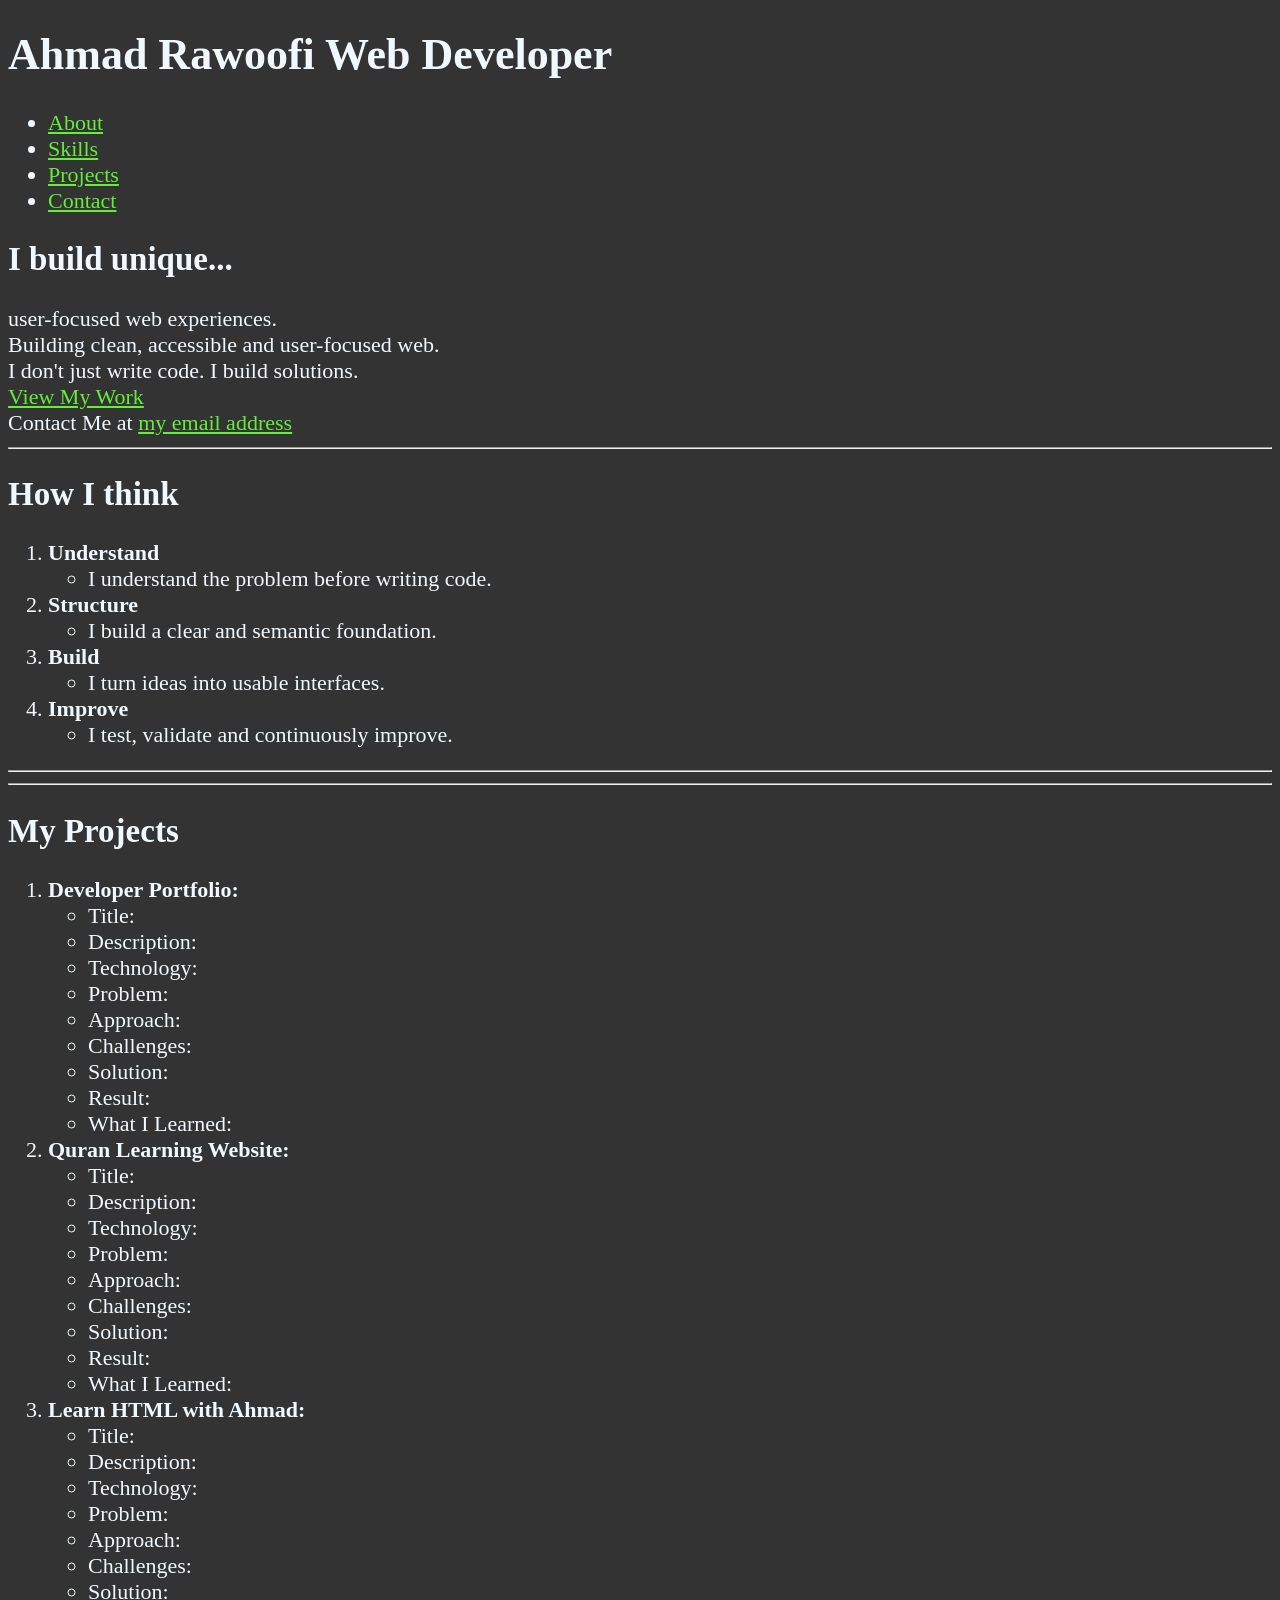
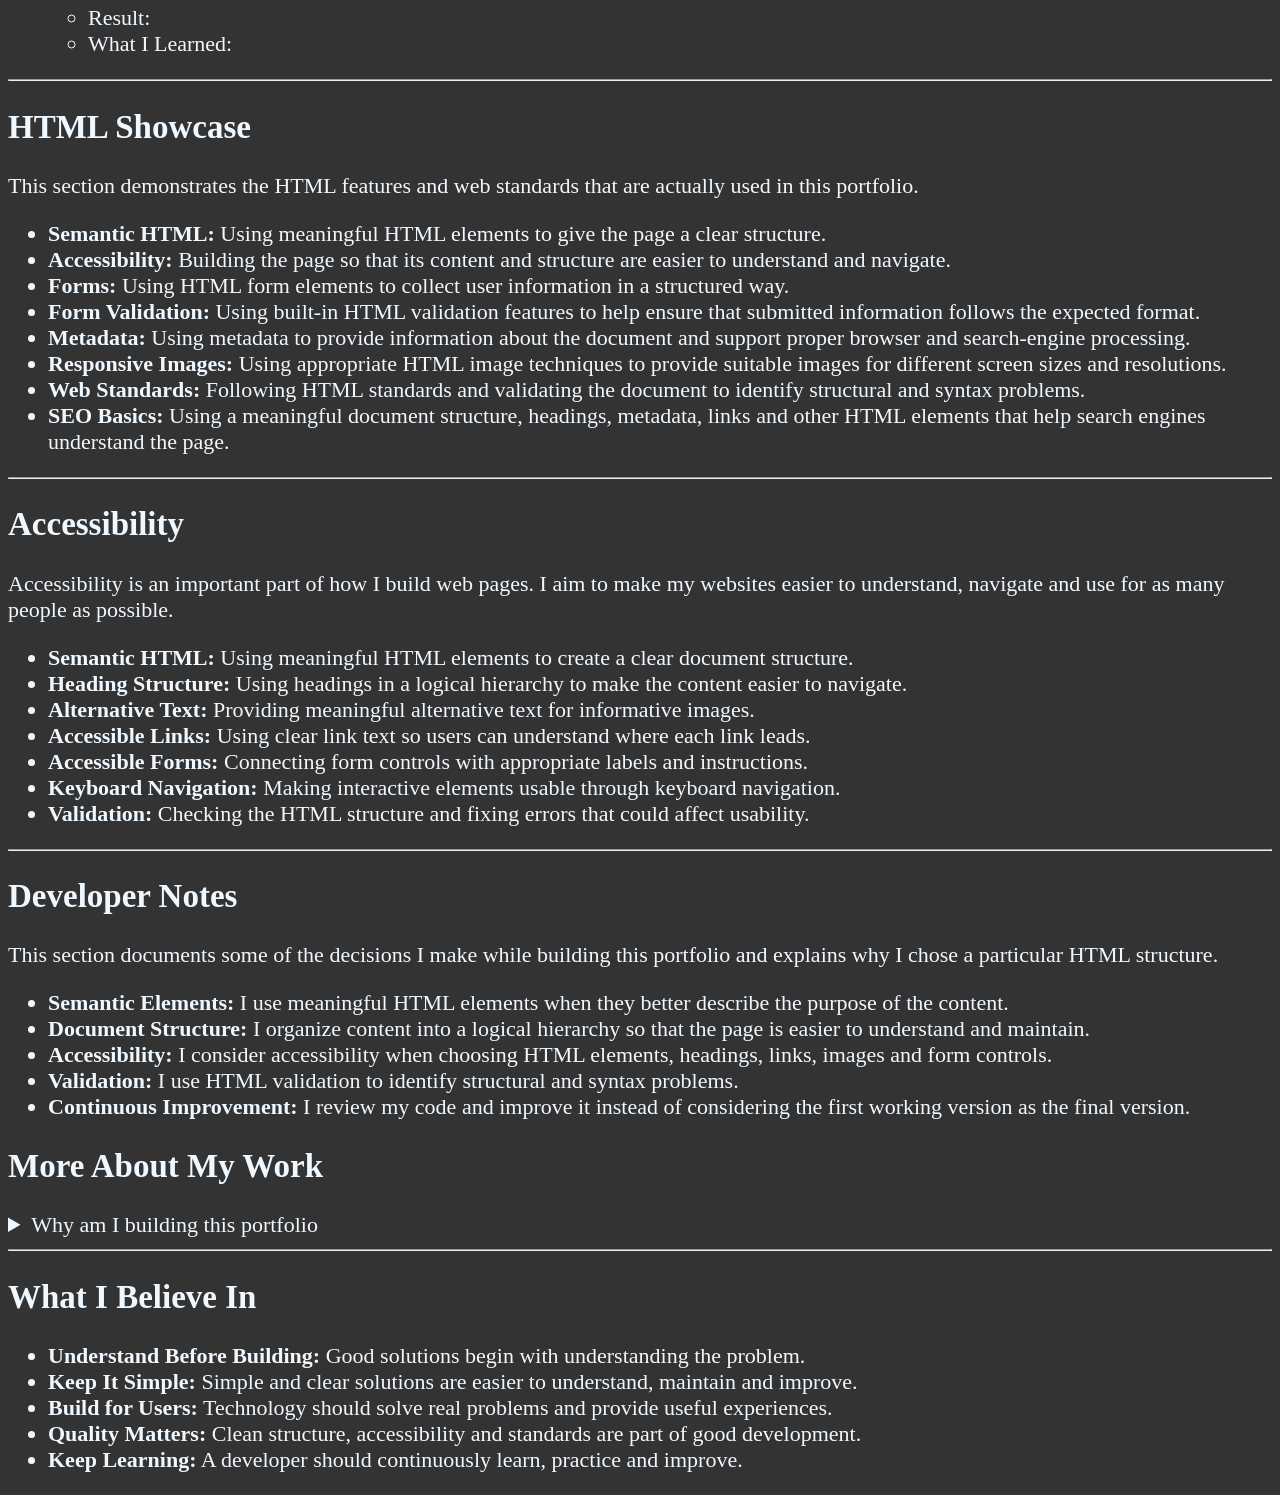
<file: index.html>
<!DOCTYPE html>
<html lang="en">
<head>
    <meta charset="UTF-8">
    <meta name="viewport" content="width=device-width, initial-scale=1.0">
     <meta
        name="description"
        content="Ahmad Rawoofi's developer portfolio, learning journey, projects and web development skills.">

    <meta name="author" content="Ahmad Rawoofi">

    <meta name="robots" content="index, follow">
    <title>Ahmad Rawoofi | Web Developer Portfolio</title>
    <link rel="stylesheet" href="/main.css">
    
</head>


<body>

     <header id="home">
        <h1>Ahmad Rawoofi Web Developer</h1>
            <nav>
                <ul>
                    
                    <li><a href="/about.html">About</a></li>
                    <li ><a href="#skills">Skills</a></li>
                    <li><a href="#projects">Projects</a></li>
                    <li><a href="/contact.html">Contact</a></li>
                </ul>
            </nav>
        </header>

    <main>
        <section>
            
                <h2>I build unique...</h2>

        
                user-focused web experiences. <br>
                Building clean, accessible and user-focused web. <br>
                I don't just write code. I build solutions. <br>

                <a href="#projects">View My Work</a> <br>
                Contact Me at <a href="mailto:rondom@gmail.com">my email address</a>
                

            
        </section>
<hr>
<!-- ------------------How I Think--------------- -->
        <section>
            
                <h2>How I think</h2>
                <ol>
                    <li><strong>Understand</strong>
                    
                        <ul><li>
                            I understand the problem
                                before writing code.
                        </li></ul>
                    </li>

                    <li><strong>Structure</strong>
                    
                        <ul><li>
                            I build a clear and
                            semantic foundation.
                        </li></ul>
                    </li>
                    <li> <strong>Build</strong>
                    
                        <ul><li>
                            I turn ideas into
                            usable interfaces.
                        </li></ul>
                    </li>
                    <li><strong>Improve</strong>
                    
                        <ul><li>
                            I test, validate and
                            continuously improve.
                        </li></ul>
                    </li>
                </ol>

            
        </section>

<hr>

 

       <!--  <hr>
        <table>
            <caption>New Table</caption>
            
            <thead>
                <tr>
                    <th>tr1-th1</th>
                    <th>tr1-th2</th>
                    <th rowspan="4">tr1-th3</th>
                    <th>tr1-th4</th>
                    <th>tr1-th5</th>
                    <th>tr1-th6</th>
                </tr>

                <tr>
                    <th>tr2-th1</th>
                    <td></td>
                    <td></td>
                    <td></td>
                    <td></td>
                    
                </tr>
                <tr>
                    <th>tr2-th1</th>
                    <td></td>
                    <td></td>
                    <td></td>
                    <td></td>
                    
                </tr>
                <tr>
                    <th>tr2-th1</th>
                    <td></td>
                    <td></td>
                    <td></td>
                    <td></td>
                    
                </tr>
                <tr>
                    <th rowspan="2">tr2-th1</th>
                    <td>1</td>
                    <td rowspan="2">1</td>
                    <td></td>
                    <td></td>
                    <td></td>
                </tr>
                <tr>
                    
                    <td>2</td>
                    <td></td>
                    <td></td>
                    <td></td>
                    
                </tr>
            </thead>
        </table> -->
    </section>
<hr>
<!-- ------------------projects--------------- -->
    <section id="projects">
        <h2>My Projects</h2>
        
        <ol>
            <li><strong>Developer Portfolio:</strong>
                <ul>
                            <li>Title:</li>
                            <li>Description:</li>
                            <li>Technology:</li>
                            <li>Problem:</li>
                            <li>Approach:</li>
                            <li>Challenges:</li>
                            <li>Solution:</li>
                            <li>Result:</li>
                            <li>What I Learned:</li>
                </ul>
            </li>

            <li><strong>Quran Learning Website:</strong>
                <ul>
                            <li>Title:</li>
                            <li>Description:</li>
                            <li>Technology:</li>
                            <li>Problem:</li>
                            <li>Approach:</li>
                            <li>Challenges:</li>
                            <li>Solution:</li>
                            <li>Result:</li>
                            <li>What I Learned:</li>
                </ul>
            </li>

            <li><strong>Learn HTML with Ahmad:</strong>
                <ul>
                            <li>Title:</li>
                            <li>Description:</li>
                            <li>Technology:</li>
                            <li>Problem:</li>
                            <li>Approach:</li>
                            <li>Challenges:</li>
                            <li>Solution:</li>
                            <li>Result:</li>
                            <li>What I Learned:</li>
                </ul>
            </li>

        </ol>

    </section>
    <hr>

   <section id="html-showcase"> <h2>HTML Showcase</h2>

<p>
    This section demonstrates the HTML features and web standards
    that are actually used in this portfolio.
</p>

<ul>
    <li>
        <strong>Semantic HTML:</strong>
        Using meaningful HTML elements to give the page a clear structure.
    </li>

    <li>
        <strong>Accessibility:</strong>
        Building the page so that its content and structure are easier
        to understand and navigate.
    </li>

    <li>
        <strong>Forms:</strong>
        Using HTML form elements to collect user information in a structured way.
    </li>

    <li>
        <strong>Form Validation:</strong>
        Using built-in HTML validation features to help ensure that
        submitted information follows the expected format.
    </li>

    <li>
        <strong>Metadata:</strong>
        Using metadata to provide information about the document and
        support proper browser and search-engine processing.
    </li>

    <li>
        <strong>Responsive Images:</strong>
        Using appropriate HTML image techniques to provide suitable images
        for different screen sizes and resolutions.
    </li>

    <li>
        <strong>Web Standards:</strong>
        Following HTML standards and validating the document to identify
        structural and syntax problems.
    </li>

    <li>
        <strong>SEO Basics:</strong>
        Using a meaningful document structure, headings, metadata,
        links and other HTML elements that help search engines understand
        the page.
    </li>
</ul>

</section>

<hr> 
<!-- ------------------Accessibility--------------- -->
<section id="accessibility">
    <h2>Accessibility</h2>
<p>
    Accessibility is an important part of how I build web pages.
    I aim to make my websites easier to understand, navigate and use
    for as many people as possible.
</p>

<ul>
    <li>
        <strong>Semantic HTML:</strong>
        Using meaningful HTML elements to create a clear document structure.
    </li>

    <li>
        <strong>Heading Structure:</strong>
        Using headings in a logical hierarchy to make the content easier to navigate.
    </li>

    <li>
        <strong>Alternative Text:</strong>
        Providing meaningful alternative text for informative images.
    </li>

    <li>
        <strong>Accessible Links:</strong>
        Using clear link text so users can understand where each link leads.
    </li>

    <li>
        <strong>Accessible Forms:</strong>
        Connecting form controls with appropriate labels and instructions.
    </li>

    <li>
        <strong>Keyboard Navigation:</strong>
        Making interactive elements usable through keyboard navigation.
    </li>

    <li>
        <strong>Validation:</strong>
        Checking the HTML structure and fixing errors that could affect usability.
    </li>
</ul>
</section>
<hr>

<!-- ------------------Developer Notes--------------- -->
<section id="developer-notes">
    <h2>Developer Notes</h2>
<p>
    This section documents some of the decisions I make while building
    this portfolio and explains why I chose a particular HTML structure.
</p>

<ul>
    <li>
        <strong>Semantic Elements:</strong>
        I use meaningful HTML elements when they better describe the purpose
        of the content.
    </li>

    <li>
        <strong>Document Structure:</strong>
        I organize content into a logical hierarchy so that the page is
        easier to understand and maintain.
    </li>

    <li>
        <strong>Accessibility:</strong>
        I consider accessibility when choosing HTML elements, headings,
        links, images and form controls.
    </li>

    <li>
        <strong>Validation:</strong>
        I use HTML validation to identify structural and syntax problems.
    </li>

    <li>
        <strong>Continuous Improvement:</strong>
        I review my code and improve it instead of considering the first
        working version as the final version.
    </li>
</ul>

</section>

<!-- ------------------More About My Work--------------- -->
<section id="more-about-my-work">
    <h2>More About My Work</h2>

    <details>
        <summary>Why am I building this portfolio</summary>
        <p>
            I am using this project to HTML, 
            accessibility, web Standards and professional development habits.
        </p>
    </details>

</section>
<hr>

<!-- ------------------What I Believe In--------------- -->
<section id="what-i-believe-in"> 
    <h2>What I Believe In</h2>
<ul>
    <li>
        <strong>Understand Before Building:</strong>
        Good solutions begin with understanding the problem.
    </li>

    <li>
        <strong>Keep It Simple:</strong>
        Simple and clear solutions are easier to understand, maintain and improve.
    </li>

    <li>
        <strong>Build for Users:</strong>
        Technology should solve real problems and provide useful experiences.
    </li>

    <li>
        <strong>Quality Matters:</strong>
        Clean structure, accessibility and standards are part of good development.
    </li>

    <li>
        <strong>Keep Learning:</strong>
        A developer should continuously learn, practice and improve.
    </li>
</ul>

</section>

    </main>
</body>
</html>
</file>
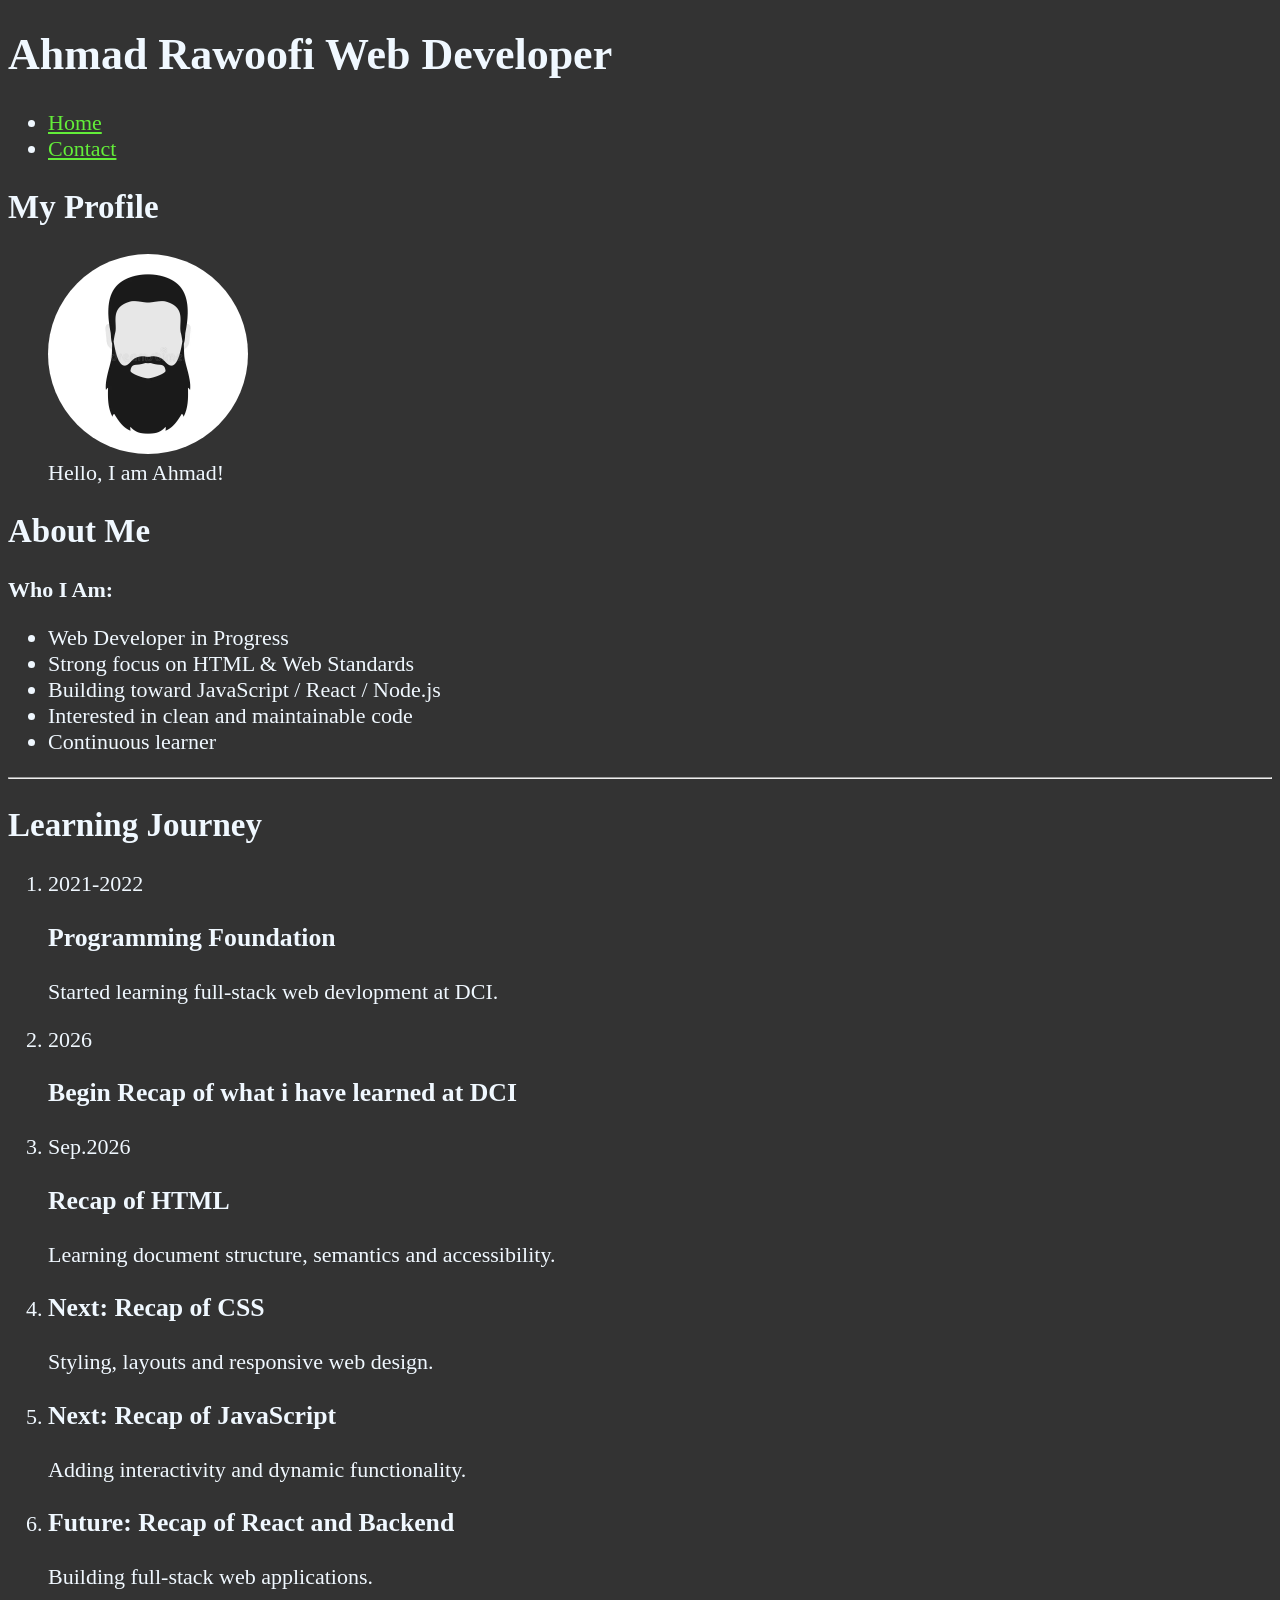
<file: about.html>
<!DOCTYPE html>
<html lang="en">
<head>
    <meta charset="UTF-8">
    <meta name="viewport" content="width=device-width, initial-scale=1.0">
    <title>About Me</title>
    <link rel="stylesheet" href="main.css">

</head>

<body>

     <header id="home">
        <h1>Ahmad Rawoofi Web Developer</h1>
            <nav>
                <ul>
                    <li><a href="/index.html">Home</a></li>
                    <li><a href="/contact.html">Contact</a></li>
                </ul>
            </nav>
        </header>
    <main>

        <section id="profile">
    <h2>My Profile</h2>

    <figure>

        <picture>
            <source
            media="(max-width: 600px)"
            srcset="/image/profile-mobile.webp">

            <img src="/image/profile-pic-200.webp" 
            srcset="/image/profile-pic-200.webp 200w,
                /image/profile-pic-400.webp 400w,
                /image/profile-pic-800.webp 800w"

            sizes="(max-width: 600px) 200px, 400px"

            width="200" height="200"
            alt="Ahmad Rawoofi, Web Developer" >

        </picture>
        <figcaption>
        Hello, I am Ahmad!
        </figcaption>
    </figure>
</section>
            <section id="about">
        <h2>About Me</h2>
        <p> <strong>Who I Am:</strong></p>
        <ul>
            <li>Web Developer in Progress</li>
            <li>Strong focus on HTML & Web Standards</li>
            <li>Building toward JavaScript / React / Node.js</li>
            <li>Interested in clean and maintainable code</li>
            <li>Continuous learner</li>
        </ul>
    </section>
<hr>
<section id="learning-journey">
    <h2>Learning Journey</h2>

    <ol>
        <li>
            <time datetime="2021">2021-2022</time>
            <h3>Programming Foundation</h3>
            <p>Started learning full-stack web devlopment at DCI.</p>
        </li>

        <li>
            <time datetime="2026">2026</time>
            <h3>Begin Recap of what i have learned at DCI</h3>
        </li>
        <li>
            <time datetime="2026">Sep.2026</time>
            <h3>Recap of HTML</h3>
            <p>Learning document structure, semantics and accessibility.</p>
        </li>

        <li>
            <h3>Next: Recap of CSS</h3>
            <p>Styling, layouts and responsive web design.</p>
        </li>

        <li>
            <h3>Next: Recap of JavaScript</h3>
            <p>Adding interactivity and dynamic functionality.</p>
        </li>

        <li>
            <h3>Future: Recap of React and Backend</h3>
            <p>Building full-stack web applications.</p>
        </li>
    </ol>
</section>
    </main>
</body>
</html>
</file>
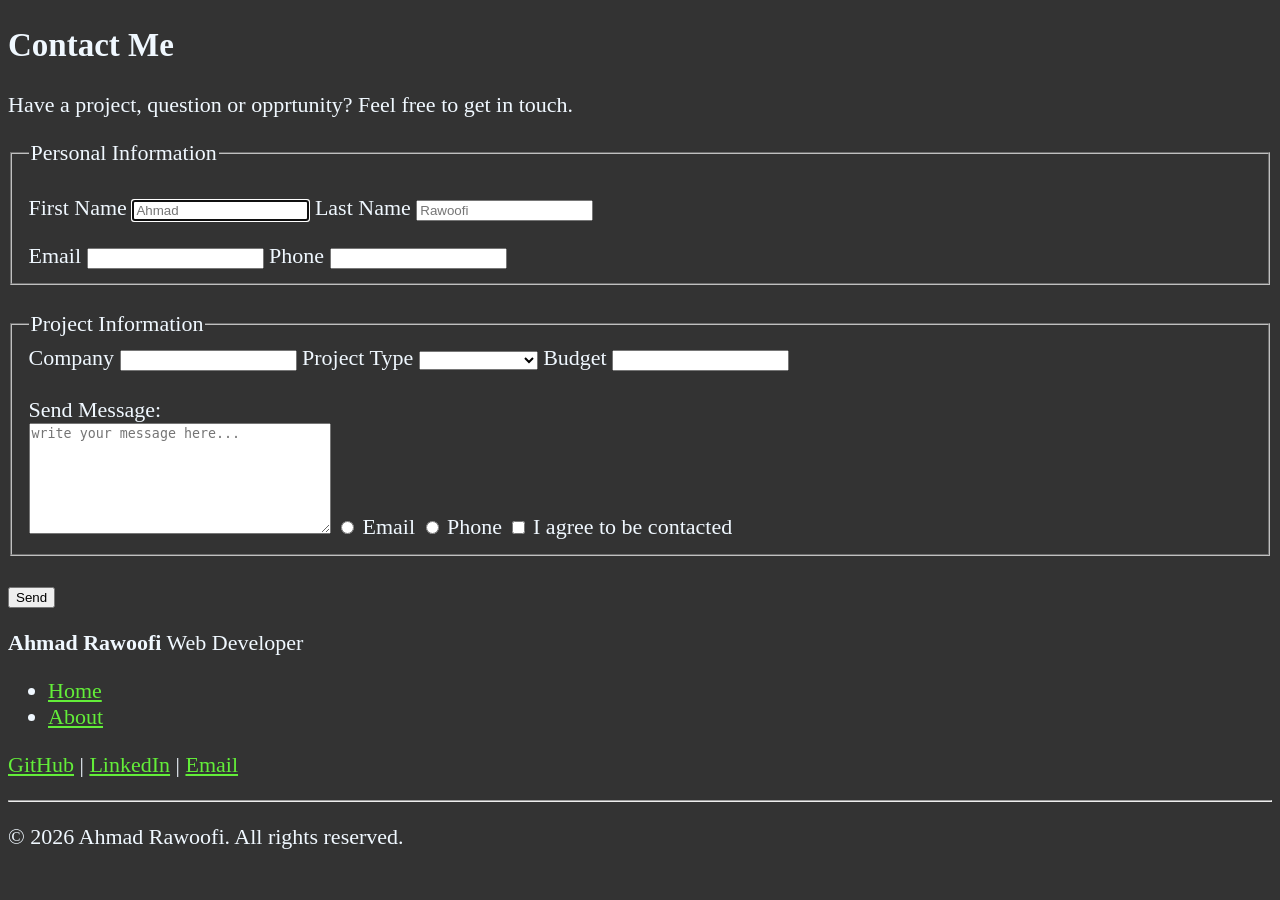
<file: contact.html>
<!DOCTYPE html>
<html lang="en">
<head>
    <meta charset="UTF-8">
    <meta name="viewport" content="width=device-width, initial-scale=1.0">
    <title>contact me</title>
    <link rel="stylesheet" href="/main.css">
    
</head>

<body>

    
    <main>

        <section id="contact">
            <h2>Contact Me</h2>
         <p>Have a project, question or opprtunity? Feel free to get in touch.</p>

        <form action="https://httpbin.org/get" method="get">
            <fieldset>
            <legend>Personal Information</legend>

            <p>
            <label for="firstname">First Name</label>
            <input type="text" name="firstname" 
            id="firstname" placeholder="Ahmad"
            required autocomplete="given-name" autofocus>
            
                <label for="lastname">Last Name</label>
                <input type="text" name="lastname" 
                id="lastname" placeholder="Rawoofi"
                autocomplete="family-name" required>
            </p>

            <label for="email">Email</label>
            <input type="email" id="email"
            name="email" required>

            <label for="phone">Phone</label>
            <input type="tel" id="phone"
            name="phone">

            </fieldset>   
            <br>

            <fieldset>
                <legend>Project Information</legend>

                <label for="company">Company</label>
                <input type="text" name="company" id="company"
                >

                <label for="project-type">Project Type</label>
                <select name="project-type" id="project-type">
                    <option value=""></option>
                    <option value="website">Website</option>
                    <option value="web-application">Web Application</option>  
                    <option value="other">Other</option>              
                </select>

                <label for="budget">Budget</label>
                <input type="text" name="budget" id="budget" 
                list="budget-cost">
                <datalist id="budget-cost">
                    <option value="Under 500€"></option>
                    <option value="500€-2000€"></option>
                    <option value="2000€-5000€"></option>
                    <option value="Special"></option>
                </datalist>
                <br>
                <br>

                <label for="send-message">Send Message:</label>
                <br>
                <textarea name="send-message" id="send-message"
                cols="35" rows="7" maxlength="200" required 
                placeholder="write your message here..."></textarea>

                <input type="radio" name="select-method" id="select-email" value="email" required>
                <label for="select-email">Email</label>

                <input type="radio" name="select-method" id="select-phone" value="phone">
                <label for="select-phone">Phone</label>

                <input type="checkbox" name="contact-agreement" id="contact-agreement"
                required>
                <label for="contact-agreement" >I agree to be contacted</label>
            </fieldset>
            <br>
            <button type="submit" formaction="https://httpbin.org/post" formmethod="post">Send</button>

        </form>

        </section>

        


    </main>

    <footer>     <p>         <strong>Ahmad Rawoofi</strong> Web Developer     </p>


<nav aria-label="Footer Navigation">
    <ul>
        <li><a href="/index.html">Home</a></li>
        <li><a href="/about.html">About</a></li>
    </ul>
</nav>

<p>
    <a href="https://github.com/" target="_blank">GitHub</a>
    |
    <a href="https://www.linkedin.com/" target="_blank">LinkedIn</a>
    |
    <a href="mailto:rondom@gmail.com">Email</a>
</p>
<hr>
<p>
    &copy; 2026 Ahmad Rawoofi. All rights reserved.
</p>
</footer>
</body>
</html>
</file>
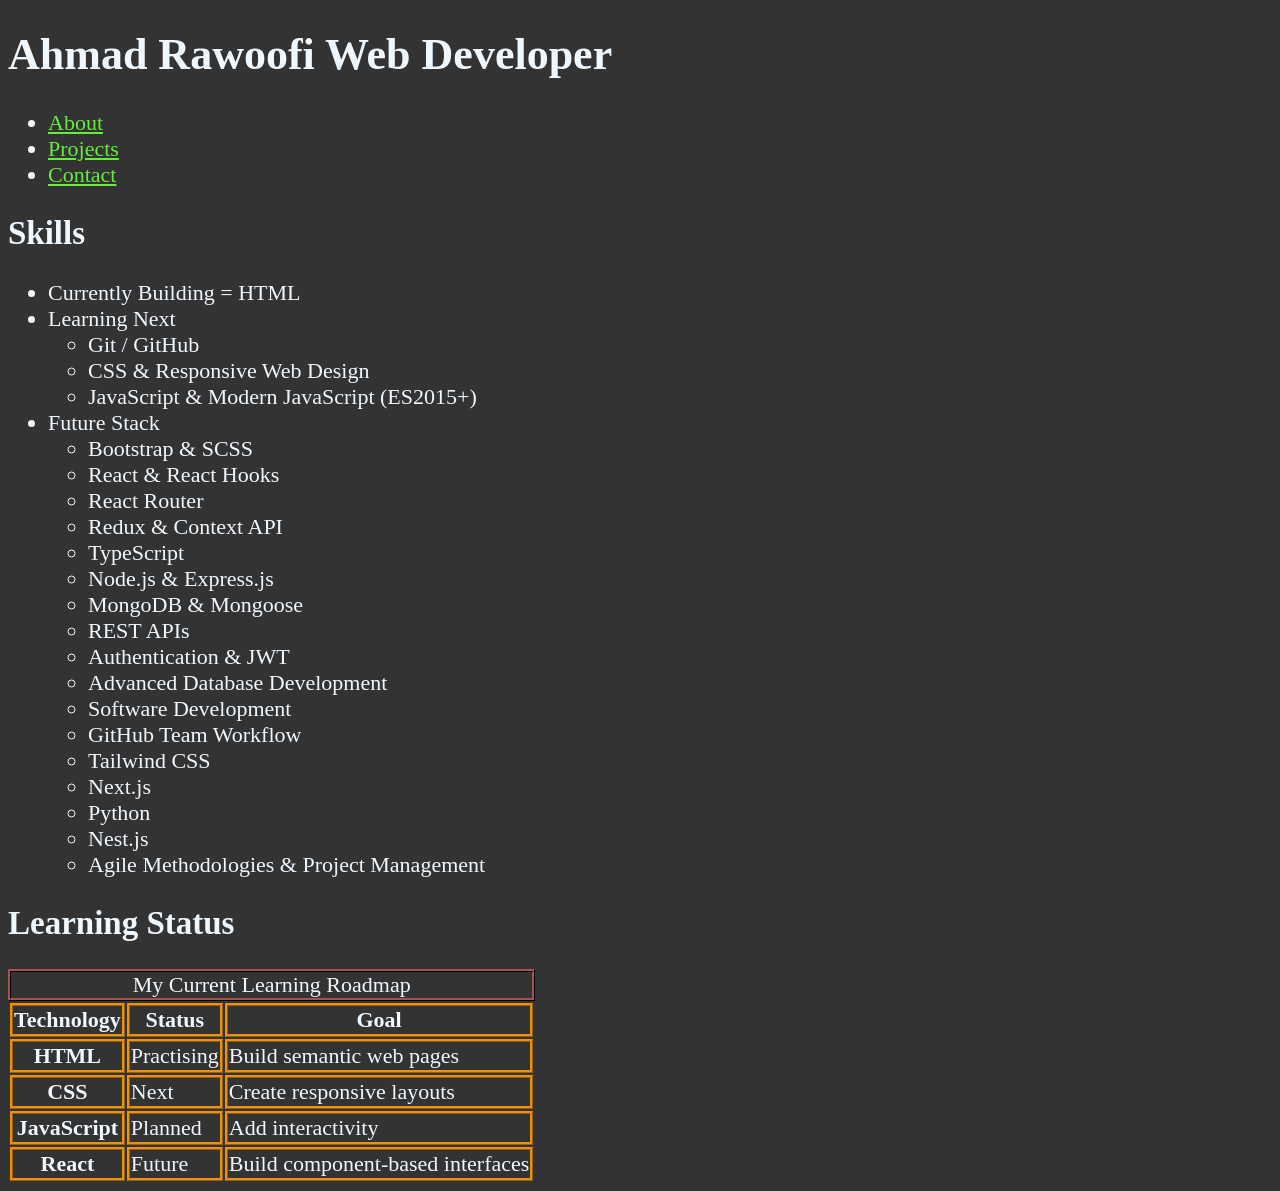
<file: skills.html>
<!DOCTYPE html>
<html lang="en">
<head>
    <meta charset="UTF-8">
    <meta name="viewport" content="width=device-width, initial-scale=1.0">
     <meta
        name="description"
        content="Ahmad Rawoofi's developer portfolio, learning journey, projects and web development skills.">

    <meta name="author" content="Ahmad Rawoofi">

    <meta name="robots" content="index, follow">
    <title>Skills</title>
    <link rel="stylesheet" href="/main.css">
</head>


<body>

    <head>
        <header id="home">
        <h1>Ahmad Rawoofi Web Developer</h1>
            <nav>
                <ul>
                    
                    <li><a href="/about.html">About</a></li>
                    <li><a href="#projects">Projects</a></li>
                    <li><a href="/contact.html">Contact</a></li>
                </ul>
            </nav>
        </header>
    </head>
    <main>
        <!-- ------------------Skills--------------- -->
    <section id="skills">
        <h2>Skills</h2>
        <ul>
            <li>Currently Building = HTML</li>
            <li>Learning Next 
                <ul>
                    <li>Git / GitHub</li>
                    <li>CSS & Responsive Web Design</li>
                    <li>JavaScript & Modern JavaScript (ES2015+)</li>
                </ul>
            </li>
            
            <li>Future Stack
                <ul>
                    <li>Bootstrap & SCSS</li>
                    <li>React & React Hooks</li>
                    <li>React Router</li>
                    <li>Redux & Context API</li>
                    <li>TypeScript</li>
                    <li>Node.js & Express.js</li>
                    <li>MongoDB & Mongoose</li>
                    <li>REST APIs</li>
                    <li>Authentication & JWT</li>
                    <li>Advanced Database Development</li>
                    <li>Software Development</li>
                    <li>GitHub Team Workflow</li>
                    <li>Tailwind CSS</li>
                    <li>Next.js</li>
                    <li>Python</li>
                    <li>Nest.js</li>
                    <li>Agile Methodologies & Project Management</li>
                </ul>
            </li>
        </ul>
        
    </section>

    <section id="learning-status">
        <h2>Learning Status</h2>
        
        <table id="my-table">
            <caption>My Current Learning Roadmap</caption>

            <thead>
                <tr>
                    <th scope="col">Technology</th>
                    <th scope="col">Status</th>
                    <th scope="col">Goal</th>
                    
                </tr>

                <tbody>
                    <tr>
                        <th scope="row">HTML</th>
                        <td>Practising</td>
                        <td>Build semantic web pages</td>
                    </tr>

                    <tr>
                        <th scope="row">CSS</th>
                        <td>Next</td>
                        <td>Create responsive layouts</td>
                    </tr>

                    <tr>
                        <th scope="row">JavaScript</th>
                        <td>Planned</td>
                        <td>Add interactivity</td>
                    </tr>

                    <tr>
                        <th scope="row">React</th>
                        <td>Future</td>
                        <td>Build component-based interfaces</td>
                    </tr>

                </tbody>
            </thead>
        </table>
    </main>
</body>
</html>
</file>
<file: main.css>
html {
    font-size: 22px;
}

body {
    background-color: #333;
    color: aliceblue;
}
a {
    
    color: rgb(99, 238, 57);
}

a:visited {
    color: aqua;
}

a:hover, a:active{
    color: #eb920e;
}

caption, th, td{
    border-style: ridge;

    

}

caption {
    border-color: #532929;

}
thead, th, td {
    border-color: #eb920e;

}

source, img {
    border-radius: 100px;
}
</file>
